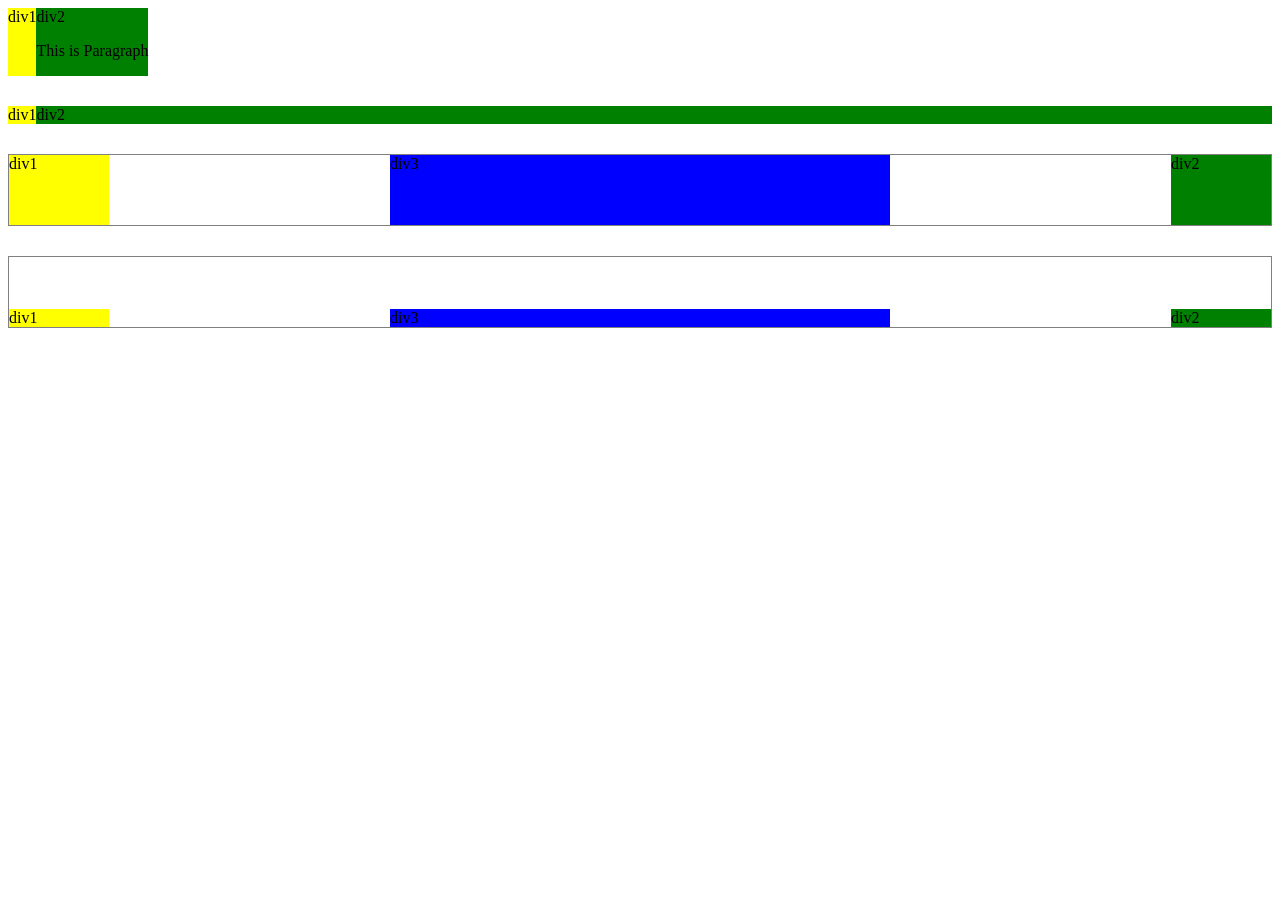
<file: flex.html>
<!DOCTYPE html>
<html lang="en">
<head>
    <meta charset="UTF-8">
    <meta name="viewport" content="width=device-width, initial-scale=1.0">
    <title>Flexbox</title>
</head>
<body>
    <div style = "display: flex; flex-direction: row;">
        <div style = "background-color: yellow;">div1</div>
        <div style = "background-color: green;">div2       
        <p>This is Paragraph</p> 
        </div>
    </div>

    <div style = "display: flex; flex-direction: row; margin-top: 30px;">
        <div style = "background-color: yellow;">div1</div>
        <div style = "background-color: green;flex: 1;">div2</div>
    </div>

    <div style = "display: flex; flex-direction: row; margin-top: 30px;border-color: grey;
    border-style: solid; height: 70px;border-width: 1px; justify-content:space-between;">
        <div style = "background-color: yellow; width: 100px; ">div1</div>
        <div style = "background-color: blue; width: 500px; ">div3</div>
        <div style = "background-color: green;width: 100px;">div2</div>
    </div>

    <div style = "display: flex; flex-direction: row; margin-top: 30px;border-color: grey;
    border-style: solid; height: 70px;border-width: 1px; justify-content: space-between;align-items: end;">
        <div style = "background-color: yellow; width: 100px;">div1</div>
        <div style = "background-color: blue; width: 500px;">div3</div>
        <div style = "background-color: green;width: 100px;">div2</div>
    </div>
</body>
</html>
</file>
